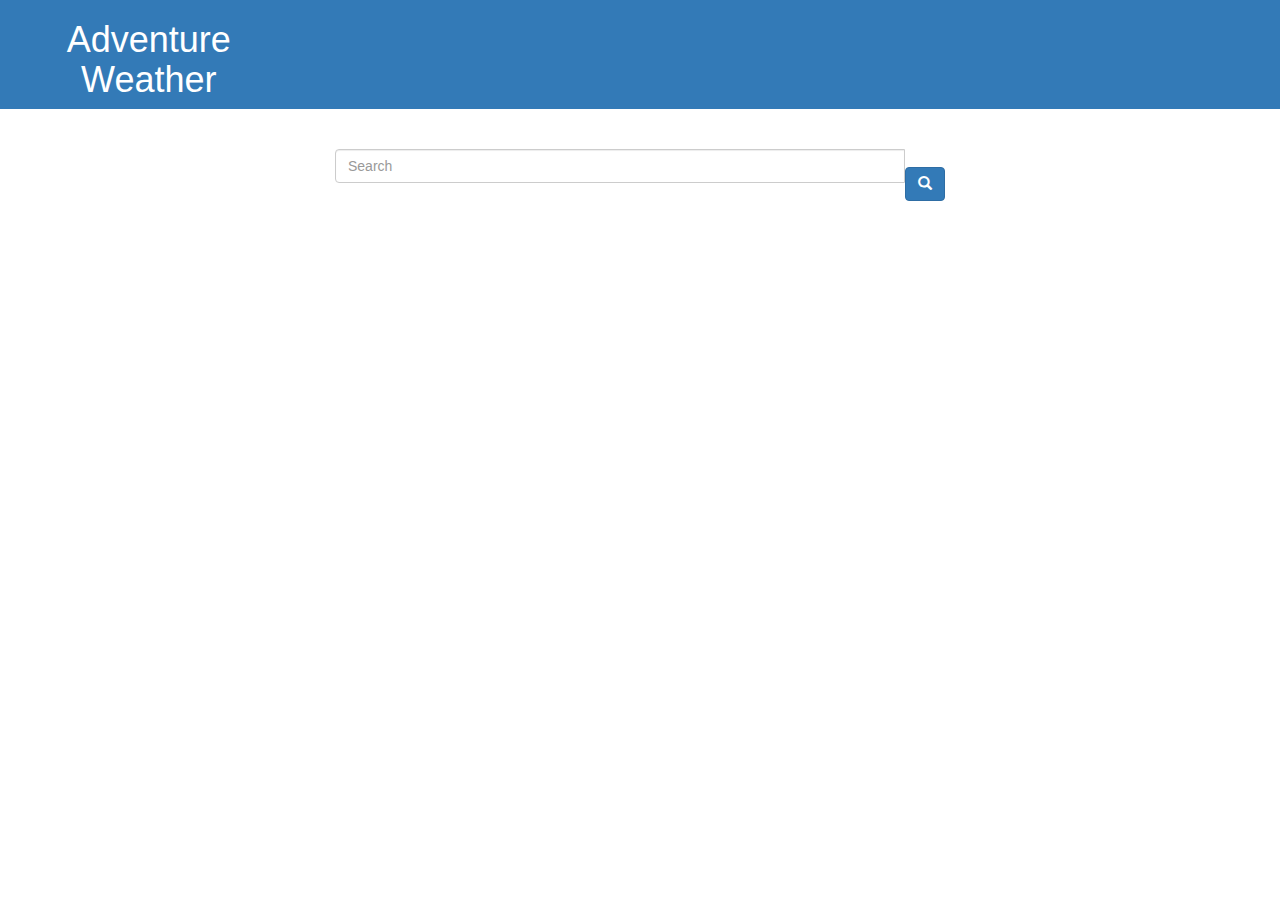
<file: templates/results.html>
<!-- Adventure Weather Search Results Page -->
<!DOCTYPE html>
<html lang="en" dir="ltr">

<head>
    <meta charset="utf-8">
    <title>Adventure Weather</title>
    <!-- Latest compiled and minified CSS -->
    <link rel="stylesheet" href="https://maxcdn.bootstrapcdn.com/bootstrap/3.4.0/css/bootstrap.min.css">
    <!-- jQuery library -->
    <script src="https://ajax.googleapis.com/ajax/libs/jquery/3.4.1/jquery.min.js"></script>
    <!-- Latest compiled JavaScript -->
    <script src="https://maxcdn.bootstrapcdn.com/bootstrap/3.4.0/js/bootstrap.min.js"></script>
</head>

<body>
    <nav class="row" style="background: #337ab7; color: white;">
        <h1 class="col-md-3 text-center">Adventure Weather</h1>
    </nav>
    <br />
    <br />
    <center class="'row'">
        <form method="post" class="col-md-6 col-md-offset-3">
            <div class="input-group">
                <input type="text" class="form-control" name="city" placeholder="Search">
                <div class="input-group-btn">
                    <button class="btn btn-primary" type="submit">
                        <i class="glyphicon glyphicon-search"></i>
                    </button>
                </div>

    <br />
    <br />
        <form method="post" class="col-md-8">
        <div id="openweathermap-widget-11"></div>
        <h6><script src='//openweathermap.org/themes/openweathermap/assets/vendor/owm/js/d3.min.js'></script>
                    <script>window.myWidgetParam ? window.myWidgetParam : window.myWidgetParam = [];
                    window.myWidgetParam.push({id: 11,cityid: '4164138',appid: '66e64fc4eb7e73b64c9e5eeccfcaed4c',units: 'imperial',containerid: 'openweathermap-widget-11',  });
                    (function() {var script = document.createElement('script');
                        script.async = true;script.charset = "utf-8";script.src = "//openweathermap.org/themes/openweathermap/assets/vendor/owm/js/weather-widget-generator.js";
                        var s = document.getElementsByTagName('script')[0];s.parentNode.insertBefore(script, s);  })();
        </script></h6>
        <form>
</body>
</html>
</file>
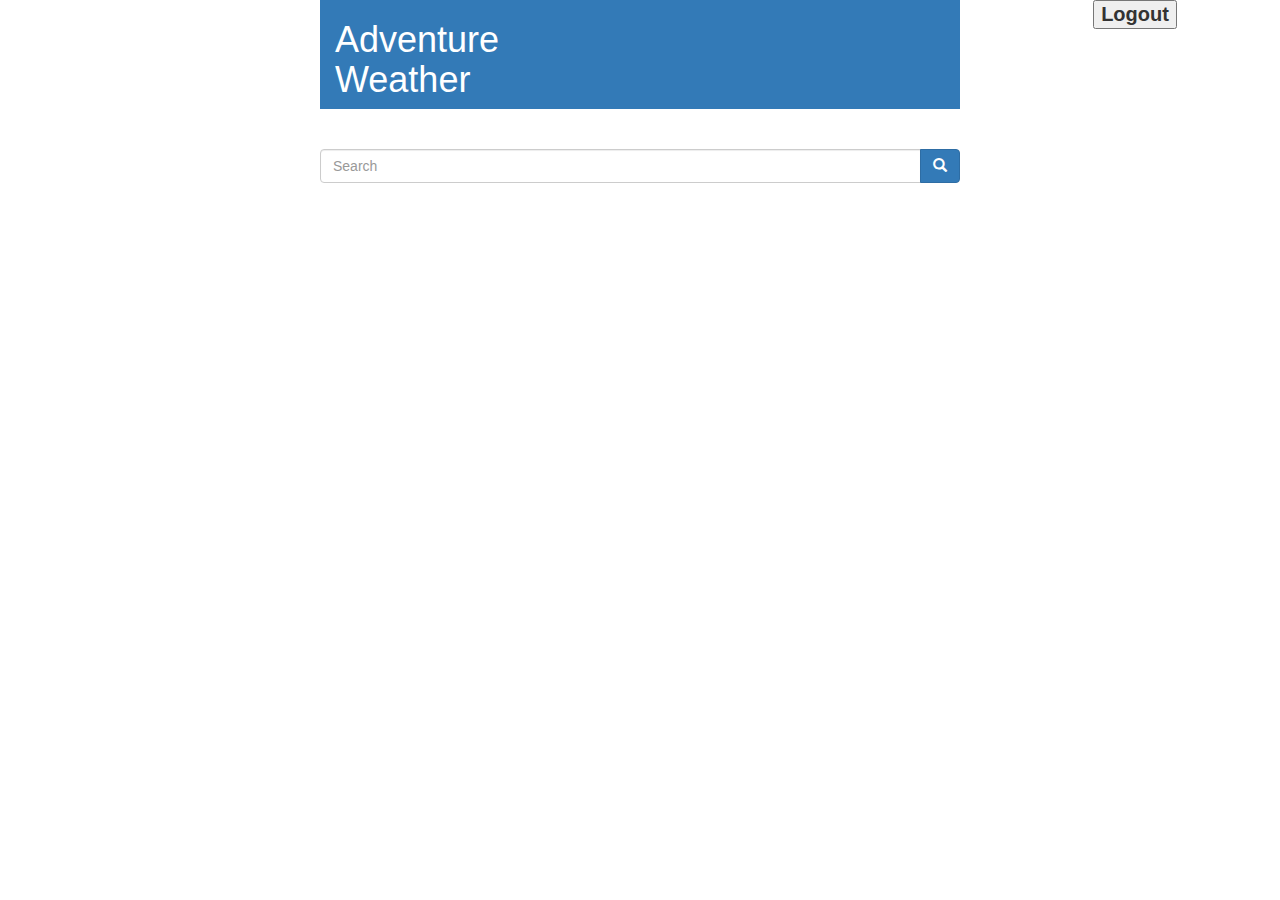
<file: templates/weather.html>
<!-- Adventure Weather Homepage -->

<!DOCTYPE html>
<html lang="en" dir="ltr">

<!-- Essential line -->
<form action="/weather" method="Post" class="col-md-6 col-md-offset-3" >
<head>
  <meta charset="utf-8">
  <Center><title>Adventure Weather</title></Center>
  <!-- Latest compiled and minified CSS -->
  <link rel="stylesheet" href="https://maxcdn.bootstrapcdn.com/bootstrap/3.4.0/css/bootstrap.min.css">

  <!-- jQuery library -->
  <script src="https://ajax.googleapis.com/ajax/libs/jquery/3.4.1/jquery.min.js"></script>

  <!-- Latest compiled JavaScript -->
  <script src="https://maxcdn.bootstrapcdn.com/bootstrap/3.4.0/js/bootstrap.min.js"></script>

</head>

<body>


<nav class="row" style="background: #337ab7; color: white;">

  <h1 class="col-md-3 text-center">Adventure Weather</h1>

  </nav>

  <br />
  <br />
  <center class="row">

        <form method="GET" class="col-md-6 col-md-offset-3">
            <div class="input-group">
            <input type="text" class="form-control" name="city" placeholder="Search">
            <div class="input-group-btn">
            <button class="btn btn-primary" type="submit">
                <i class="glyphicon glyphicon-search"></i>
            </button>

        </form>

  </center>
  <div class="row">

    <center class="row">
    <form method="GET">
        <div class="input-group-btn">
          <button type="button" style="font: bold 20px Arial;">Logout</button>
        </div>
    <form>
    </center>

        <center>
        <body>
        <br />
        <br />
        <div id="openweathermap-widget-11"></div>
        <h6><script src='//openweathermap.org/themes/openweathermap/assets/vendor/owm/js/d3.min.js'></script>
        <script>window.myWidgetParam ? window.myWidgetParam : window.myWidgetParam = [];
            window.myWidgetParam.push({id: 11,cityid: '4164138',appid: '66e64fc4eb7e73b64c9e5eeccfcaed4c',units: 'imperial',containerid: 'openweathermap-widget-11',  });
            (function() {var script = document.createElement('script');
            script.async = true;script.charset = "utf-8";script.src = "//openweathermap.org/themes/openweathermap/assets/vendor/owm/js/weather-widget-generator.js";
            var s = document.getElementsByTagName('script')[0];s.parentNode.insertBefore(script, s);  })();
        </script></h6>
        </center>


  </div>
</body>
</Form>
</html>
</file>
